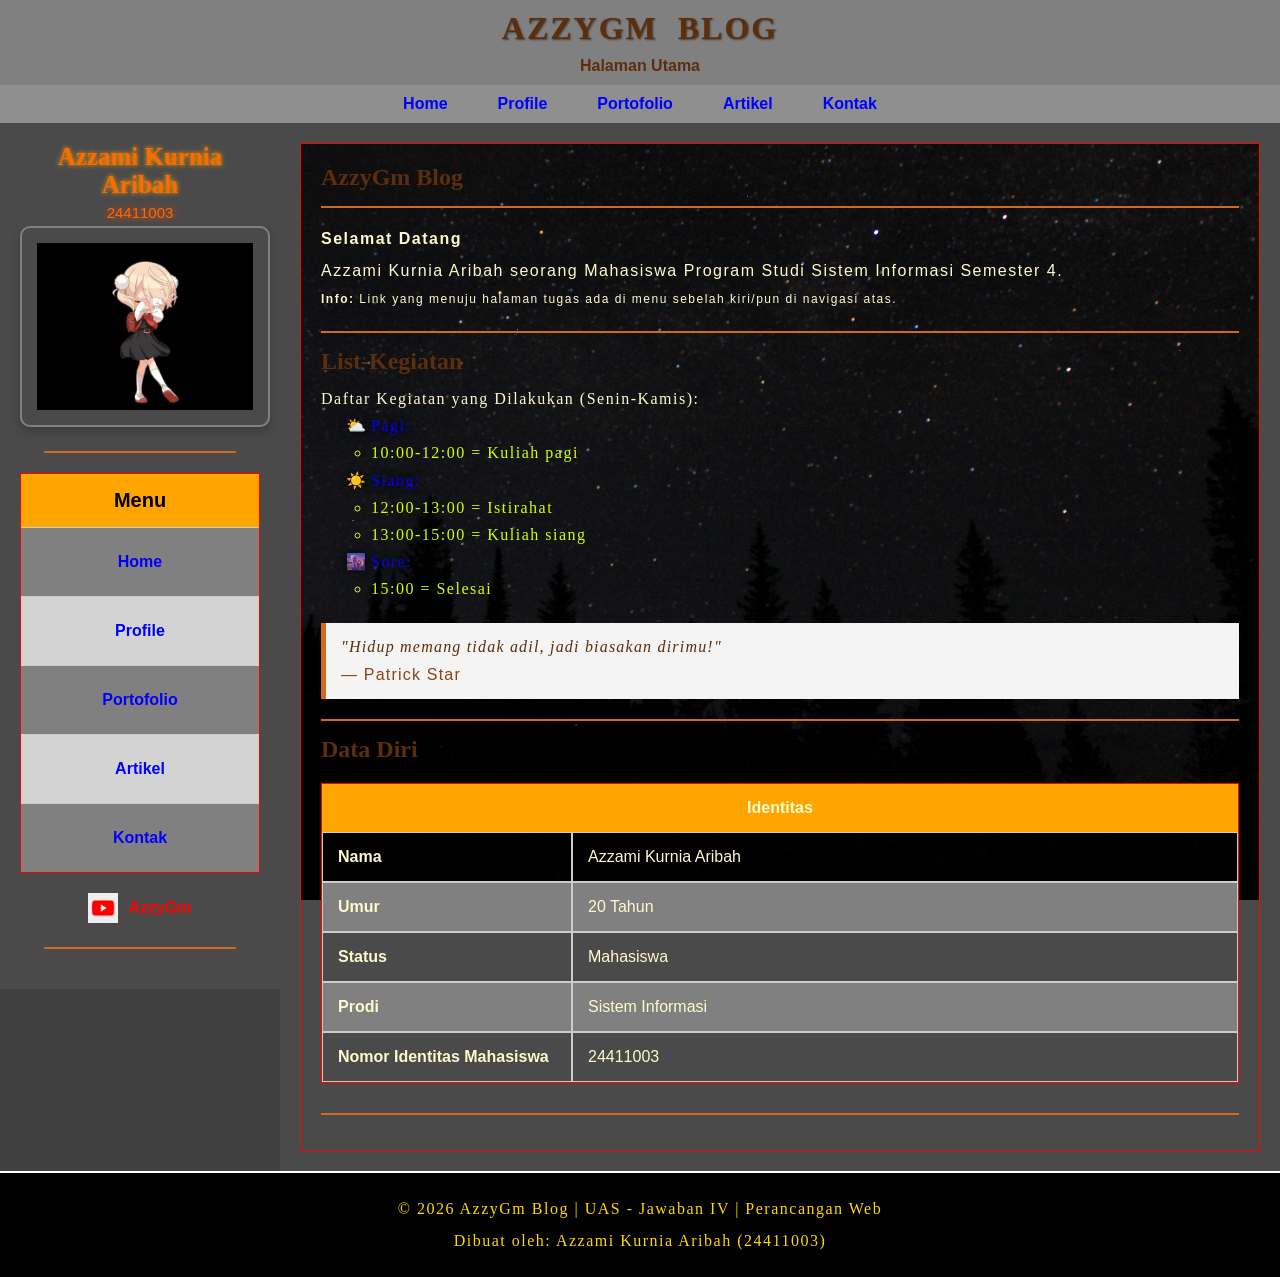
<file: index.html>
<!DOCTYPE html>
<html lang="id">
<head>
<meta charset="UTF-8">
<meta name="viewport" content="width=device-width, initial-scale=1.0">
<title>AzzyGm Blog</title>
<link rel="stylesheet" href="css/style-Datadiri.css">
<link rel="icon" href="img/Azzy.jpg" type="image/x-icon">
</head>

<body>

<!-- Awalan -->
<header class="header">
    <h1 id="wrdspc">AzzyGm Blog</h1>
    <a href="#tentang">Halaman Utama</a>
</header>

<!-- Navbar -->
<nav class="navbar">
    <ul class="nav-list">
        <li class="nav-item"><a href="#tentang">Home</a></li>
        <li class="nav-item"><a href="Profile.html" target="_blank">Profile</a></li>
        <li class="nav-item"><a href="Portofolio.html" target="_blank">Portofolio</a></li>
        <li class="nav-item"><a href="Artikel.html" target="_blank">Artikel</a></li>
        <li class="nav-item"><a href="Kontak.html" target="_blank">Kontak</a></li>
    </ul>
</nav>


<!-- Div utama/main -->
<div class="main">

    <span id="tentang"></span>

    <!-- Sidebar -->
    <aside class="sidebar">

        <div class="nama">
            Azzami Kurnia Aribah
        </div>

        <div class="nim">
            24411003
        </div>
        <div id="foto">
            <a><img src="img/Dance.gif" alt="Foto Diri"></a>
        </div>

        <hr>

        <div class="menu">

            <div class="menu-tulisan">
                Menu
            </div>

            <div class="menu-link">
                <a href="#tentang">Home</a>
            </div>

            <div class="menu-link">
                <a href="Profile.html" target="_blank">Profile</a>
            </div>

            <div class="menu-link">
                <a href="Portofolio.html" target="_blank">Portofolio</a>
            </div>

            <div class="menu-link">
                <a href="Artikel.html" target="_blank">Artikel</a>
            </div>

            <div class="menu-link">
                <a href="Kontak.html" target="_blank">Kontak</a>
            </div>

        </div>

        <div class="yt">
            <a href="https://www.youtube.com/@Azzy-24" target="_blank"><img src="img/yt.webp" alt="YouTube Icon">AzzyGm</a>
        </div>

        <hr>

    </aside>

    <!-- Isi Tugas -->
    <main class="isi">

        <div class="isi-p1">

            <h2>AzzyGm Blog</h2>

            <hr>

            <div class="deskripsi">

                <p><strong>Selamat Datang</strong></p>


                <p>
                    Azzami Kurnia Aribah seorang Mahasiswa Program Studi Sistem Informasi Semester 4.
                </p>

                <p class="info">
                    <strong>Info:</strong> Link yang menuju halaman tugas ada di menu sebelah kiri/pun di navigasi atas.
                </p>

            </div>

            <hr>

            <h2>List-Kegiatan</h2>

            <div class="list">

                <p>Daftar Kegiatan yang Dilakukan (Senin-Kamis):</p>
                <ul class="list-ul">
                    <li class="list-day">Pagi:</li>
                    <ul class="list-ul-2">
                        <li class="list-time">10:00-12:00 = Kuliah pagi</li>
                    </ul>

                    <li class="list-day-s">Siang:</li>
                    <ul class="list-ul-2">
                        <li class="list-time">12:00-13:00 = Istirahat</li>
                        <li class="list-time">13:00-15:00 = Kuliah siang</li>
                    </ul>

                    <li class="list-day-sr">Sore:</li>
                    <ul class="list-ul-2">
                        <li class="list-time">15:00 = Selesai</li>
                    </ul>
                </ul>

            </div>


            <blockquote>
                <div class="quote">
                    "Hidup memang tidak adil, jadi biasakan dirimu!"
                </div>

                <div class="wm">
                    — Patrick Star
                </div>
            </blockquote>

            <hr>

            <h2>Data Diri</h2>

            <div class="identitas">

                <div class="identitas-header">
                    Identitas
                </div>

                <div class="identitas-tabel">
                    <div class="identitas-teks">Nama</div>
                    <div class="identitas-isi">Azzami Kurnia Aribah</div>
                </div>

                <div class="identitas-tabel">
                    <div class="identitas-teks">Umur</div>
                    <div class="identitas-isi">20 Tahun</div>
                </div>

                <div class="identitas-tabel">
                    <div class="identitas-teks">Status</div>
                    <div class="identitas-isi">Mahasiswa</div>
                </div>

                <div class="identitas-tabel">
                    <div class="identitas-teks">Prodi</div>
                    <div class="identitas-isi">Sistem Informasi</div>
                </div>

                <div class="identitas-tabel">
                    <div class="identitas-teks">Nomor Identitas Mahasiswa</div>
                    <div class="identitas-isi">24411003</div>
                </div>

            </div>

            <hr>

            <!-- <h2 id="tugas">Pengalaman Menarik di Kampus</h2>

            <div class="deskripsi1">
                <p id="teks">Masa kuliah adalah masa yang penuh dengan pengalaman dan pembelajaran yang berharga. Pagi hari biasanya dimulai dengan kegiatan akademik seperti kuliah, yang memberikan pengetahuan dan pemahaman yang lebih dalam tentang bidang studi. Kadang kala juga, ada kegiatan seperti bootcamp atau seminar yang memberikan pengalaman lebih pada pengembangan diri. 
                    Lalu sore harinya bersama teman, kita bertukar ide pikiran, berdiskusi tentang tugas dan melakukan perencanaan untuk menyelesaikan tugas.</p>

                <br>

                <p>Kampus bukan sekedar tempat belajar, tetapi juga tempat untuk berkembang dan mengeksplorasi potensi diri, tempat untuk menemukan passion dan tujuan hidup, belajar gagal tanpa menyerah, dan membangun koneksivitas sosial dan mengukir kenangan yang mungkin akan menjadi kenangan tak terlupakan.</p>
            </div>

            <hr>

            <h2>Rencana dan Harapan di Masa Depan</h2>

            <div class="deskripsi1">
                <p id="teks02">Harapan saya di masa depan adalah ingin pergi ke luar negeri untuk melanjutkan pendidikan atau bekerja, untuk mewujudkan itu saya harus terus berusaha keras dan mempersiapkan diri dengan baik. Dengan kondisi di negeri yang sekarang ini, saya harap dimasa depan tidak ada masalah untuk mewujudkan harapan saya tersebut. Hal tersebut saya rencanakan setelah kuliah selesai, karena Saya tidak ingin fokus saya terbagi.</p>
                
                <br>

                <p>Hal yang dapat saya lakukan sekarang untuk mewujudkan harapan adalah mencari informasi tentang peluang pendidikan dan karier di luar negeri. Tidak banyak yang bisa saya lakukan sekarang, apalagi mengingat kondisi saya dan negeri saat ini. Saya harap dimasa depan semua hal akan berjalan baik. Sekian isi dari curhatan saya mengenai diri saya dan negeri ini. </p>
                
                <br>

                <p><strong>HIDUP JO-!!</strong></p> -->
            </div>

        </div>

    </main>

</div>


<footer class="footer">
    <p>
        © 2026 AzzyGm Blog | UAS - Jawaban IV | Perancangan Web
        <br>
        Dibuat oleh: Azzami Kurnia Aribah (24411003)
    </p>
</footer>

</body>
</html>
</file>
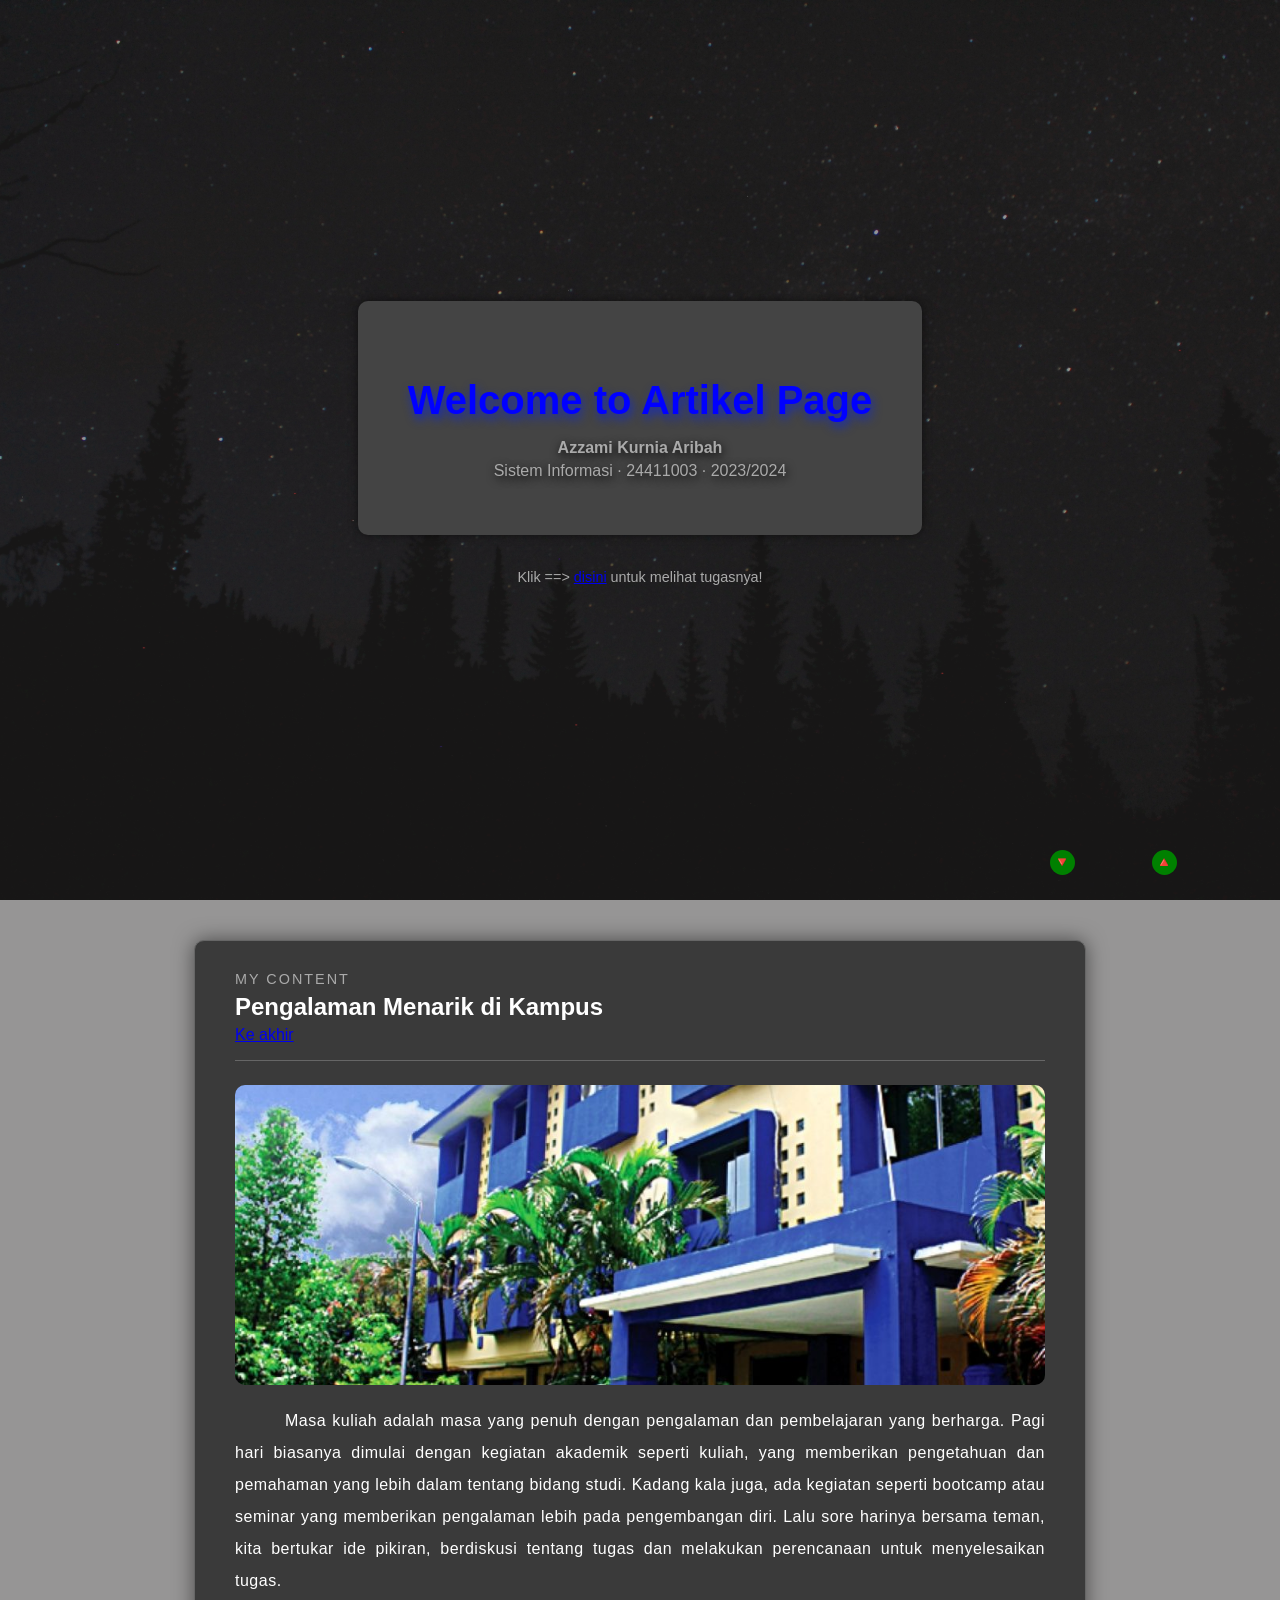
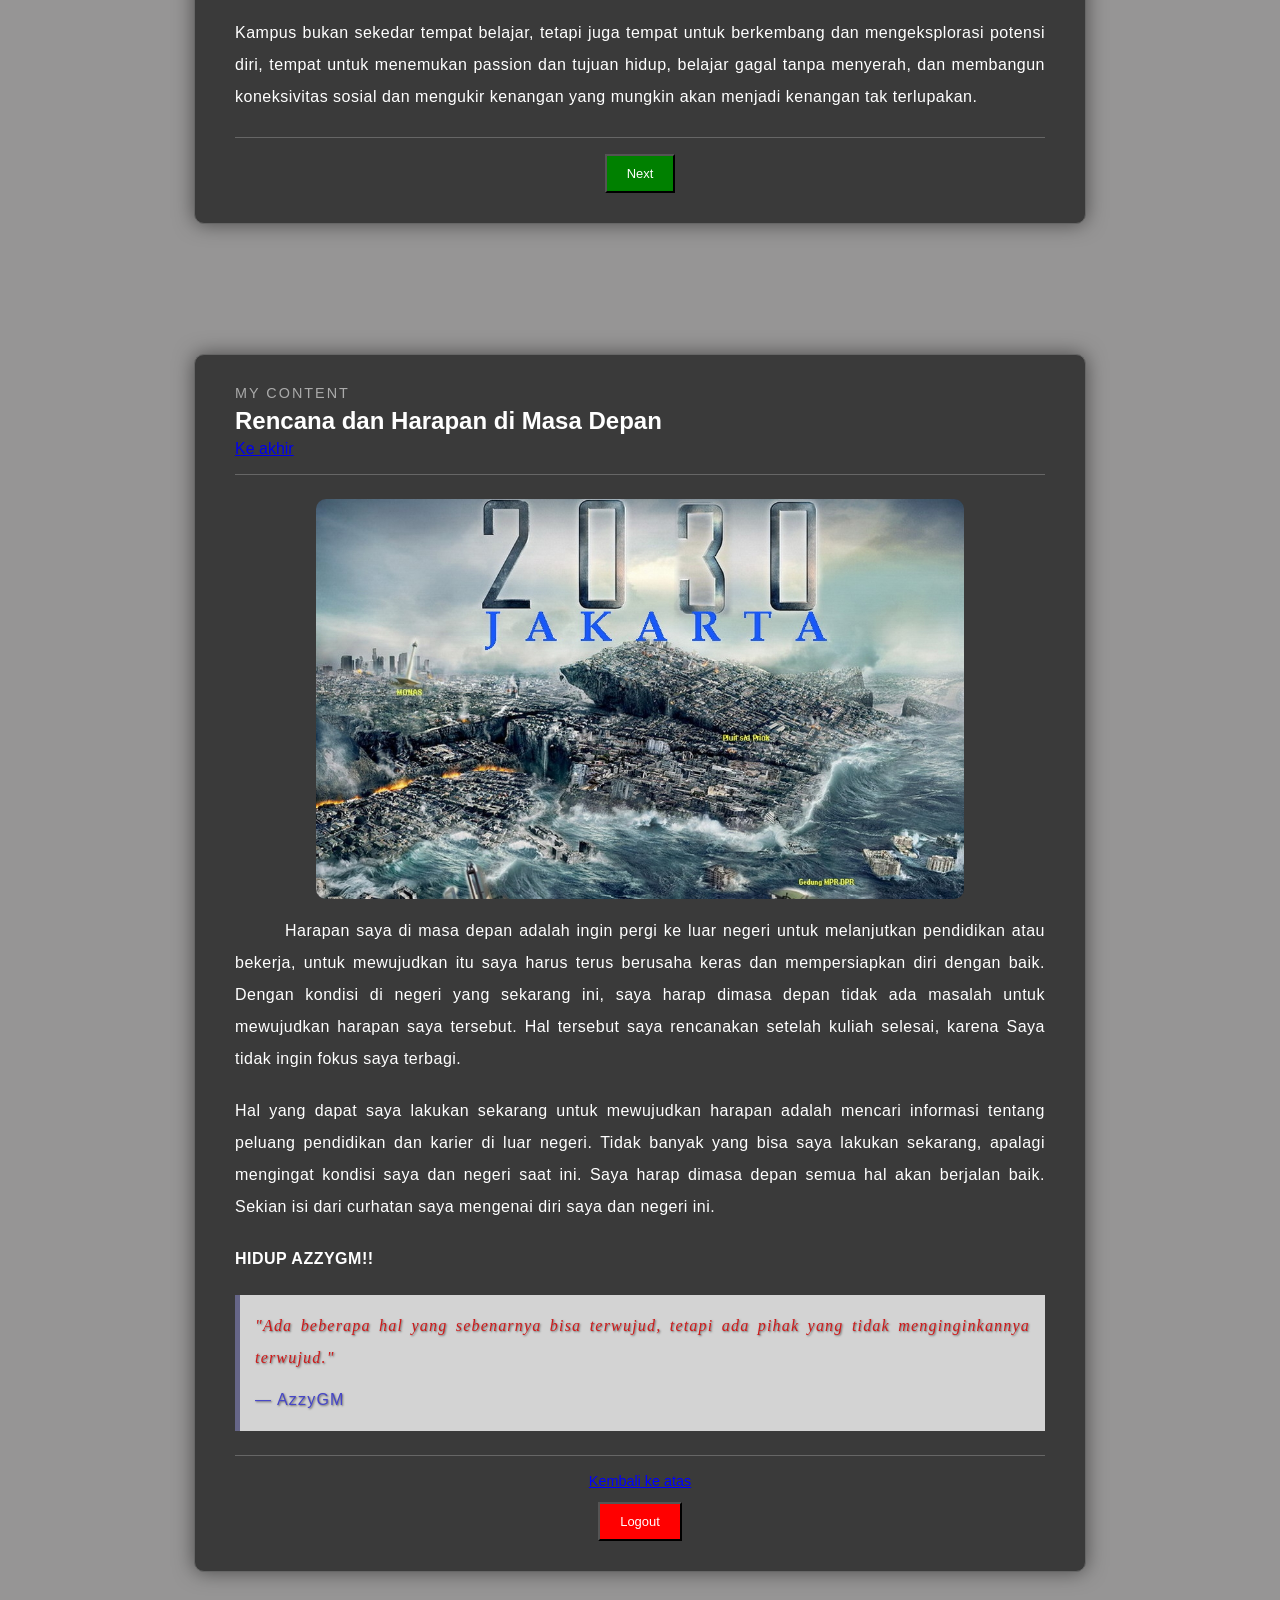
<file: Artikel.html>
<!DOCTYPE html>
<html lang="en">
<head>
    <meta charset="UTF-8">
    <meta name="viewport" content="width=device-width, initial-scale=1.0">
    <title>Artikel - AzzyGm</title>
    <link rel="stylesheet" href="css/style-isi.css">
    <link rel="icon" href="img/Art.jpg" type="image/x-icon">
</head> 
</head>
<body>

    <!-- Landing -->
    <div id="landing">
        <div class="landing-card">
            <h1>Welcome to Artikel Page</h1>
            <p><strong>Azzami Kurnia Aribah</strong></p>
            <p class="landing-idnty">Sistem Informasi ∙ 24411003 ∙ 2023/2024</p>
        </div>
        <div class="landing-link">
            <p>Klik ==> <a href="#awal">disini</a> untuk melihat tugasnya!</p>
        </div>
    </div>

    <!-- Isi Content -->
    <article id="awal" class="content-article">
        
        <a href="#landing" style="text-decoration: none; color: black;">
            <button class="btn-scroll-up"><span>🔺</span></button>
        </a>
        
        <a href="#last2" style="text-decoration: none; color: black;">
            <button class="btn-scroll-down"><span>🔻</span></button>
        </a>

        <header class="article-header">
            <p class="article-label">My Content</p>
            <h2 class="article-title">Pengalaman Menarik di Kampus</h2>
            <a href="#last"><span>Ke akhir</span></a>
        </header>

        <img src="img/img-istk.jpg" alt="Image Kampus" class="article-image">

        <div class="article-body">
            <p>Masa kuliah adalah masa yang penuh dengan pengalaman dan pembelajaran yang berharga. Pagi hari biasanya dimulai dengan kegiatan akademik seperti kuliah, yang memberikan pengetahuan dan pemahaman yang lebih dalam tentang bidang studi. Kadang kala juga, ada kegiatan seperti bootcamp atau seminar yang memberikan pengalaman lebih pada pengembangan diri. Lalu sore harinya bersama teman, kita bertukar ide pikiran, berdiskusi tentang tugas dan melakukan perencanaan untuk menyelesaikan tugas.</p>

            <span id="last"></span>

            <p>Kampus bukan sekedar tempat belajar, tetapi juga tempat untuk berkembang dan mengeksplorasi potensi diri, tempat untuk menemukan passion dan tujuan hidup, belajar gagal tanpa menyerah, dan membangun koneksivitas sosial dan mengukir kenangan yang mungkin akan menjadi kenangan tak terlupakan.</p>

        </div>

        <div class="article-footer">
            <a href="#kedua"><button class="btn-next">Next</button></a>
        </div>
    </article>

    <article id="kedua" class="content-article">
        <header class="article-header">
            <p class="article-label">My Content</p>
            <h2 class="article-title">Rencana dan Harapan di Masa Depan</h2>
            <a href="#last2"><span>Ke akhir</span></a>
        </header>

        <img src="img/Jkt.jpg" alt="Mirai e" class="article-image-jkt">

        <div class="article-body">
           <p id="teks02">Harapan saya di masa depan adalah ingin pergi ke luar negeri untuk melanjutkan pendidikan atau bekerja, untuk mewujudkan itu saya harus terus berusaha keras dan mempersiapkan diri dengan baik. Dengan kondisi di negeri yang sekarang ini, saya harap dimasa depan tidak ada masalah untuk mewujudkan harapan saya tersebut. Hal tersebut saya rencanakan setelah kuliah selesai, karena Saya tidak ingin fokus saya terbagi.</p>

            <p>Hal yang dapat saya lakukan sekarang untuk mewujudkan harapan adalah mencari informasi tentang peluang pendidikan dan karier di luar negeri. Tidak banyak yang bisa saya lakukan sekarang, apalagi mengingat kondisi saya dan negeri saat ini. Saya harap dimasa depan semua hal akan berjalan baik. Sekian isi dari curhatan saya mengenai diri saya dan negeri ini. </p>

            <p><strong>HIDUP AZZYGM!!</strong></p>
            
            <span id="last2"></span>

            <blockquote>
                <div class="quote">
                    "Ada beberapa hal yang sebenarnya bisa terwujud, tetapi ada pihak yang tidak menginginkannya terwujud."
                </div>

                <div class="wm">
                    — AzzyGM
                </div>
            </blockquote>
        </div>

        <div class="article-footer-bottom">
            <a href="#landing" class="back-link">Kembali ke atas</a>
            <div class="logout-wrapper">
                <a href="index.html"><button class="btn-logout">Logout</button></a>
            </div>
        </div>
    </article>
    
</body>
</html>
</file>
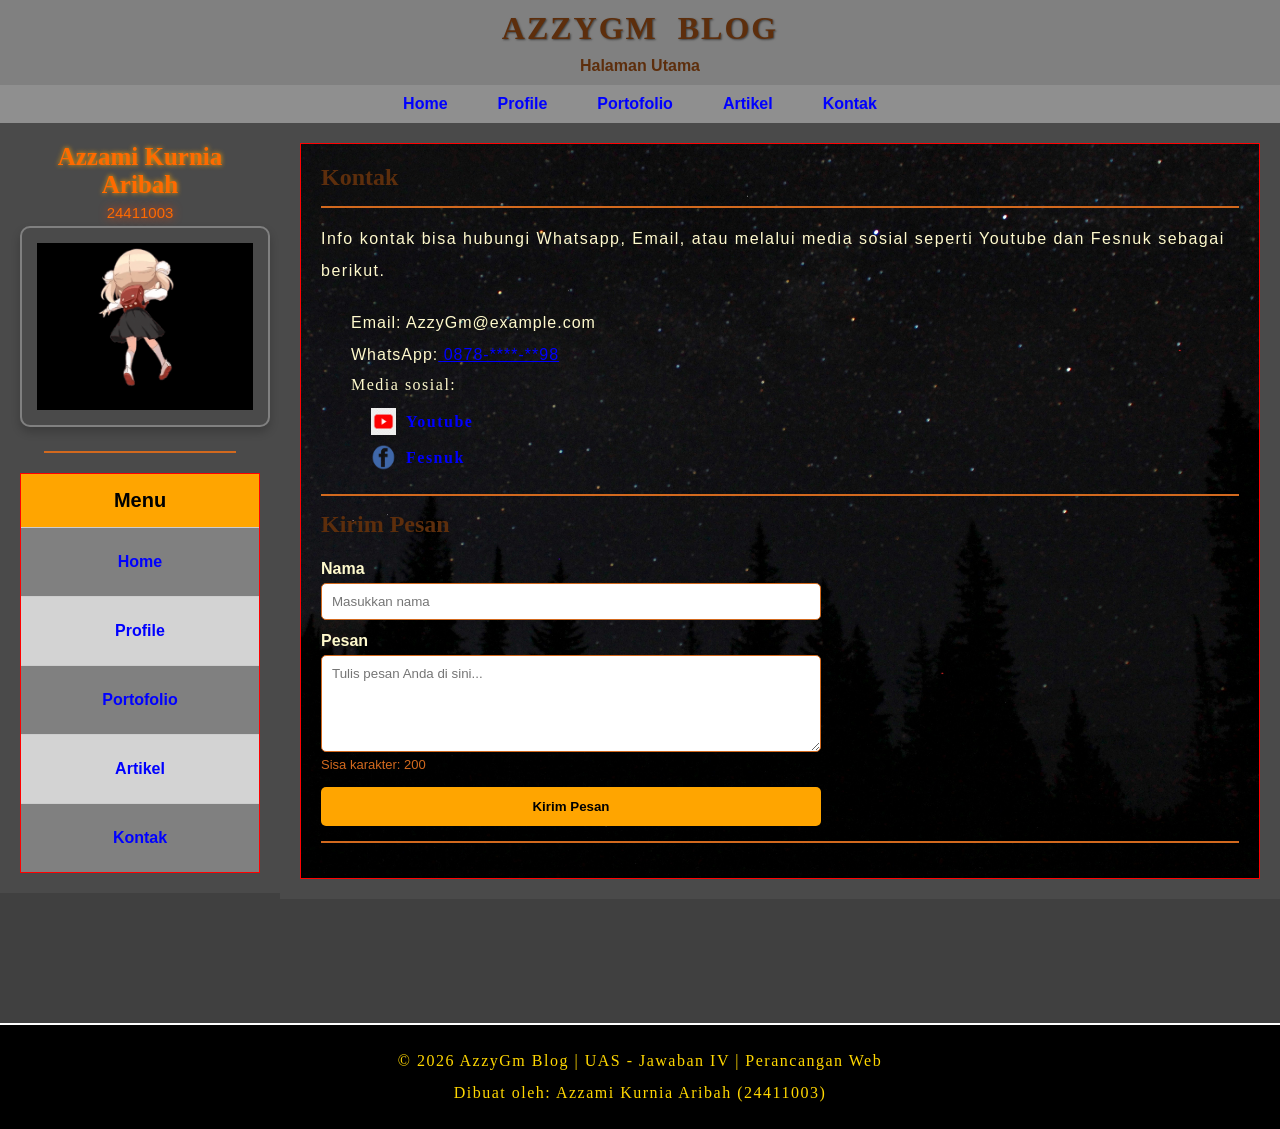
<file: Kontak.html>
<!DOCTYPE html>
<html lang="id">
<head>
<meta charset="UTF-8">
<meta name="viewport" content="width=device-width, initial-scale=1.0">
<title>Kontak -  AzzyGm</title>
<link rel="stylesheet" href="css/style-Datadiri.css">
<link rel="icon" href="img/knt.jpg" type="image/x-icon">
</head>

<body>

<header class="header">
    <h1 id="wrdspc">AzzyGm Blog</h1>
    <a href="index.html" target="">Halaman Utama</a>
</header>

<nav class="navbar">
    <ul class="nav-list">
        <li class="nav-item"><a href="index.html" target="">Home</a></li>
        <li class="nav-item"><a href="Profile.html" target="">Profile</a></li>
        <li class="nav-item"><a href="Portofolio.html" target="">Portofolio</a></li>
        <li class="nav-item"><a href="Artikel.html" target="">Artikel</a></li>
        <li class="nav-item"><a href="#tentang">Kontak</a></li>
    </ul>
</nav>

<div class="main">

    <span id="tentang"></span>

    <aside class="sidebar">

        <div class="nama">
            Azzami Kurnia Aribah
        </div>

        <div class="nim">
            24411003
        </div>
        <div id="foto">
            <a><img src="img/Dance.gif" alt="Foto Diri"></a>
        </div>

        <hr>

        <div class="menu">

            <div class="menu-tulisan">
                Menu
            </div>

            <div class="menu-link">
                <a href="index.html" target="_blank">Home</a>
            </div>

            <div class="menu-link">
                <a href="Profile.html" target="">Profile</a>
            </div>

            <div class="menu-link">
                <a href="Portofolio.html" target="">Portofolio</a>
            </div>

            <div class="menu-link">
                <a href="Artikel.html" target="">Artikel</a>
            </div>

            <div class="menu-link">
                <a href="#tentang">Kontak</a>
            </div>

        </div>

    </aside>

    <main class="isi">

        <div class="isi-p1">

            <h2>Kontak</h2>

            <hr>

            <div class="deskripsi">
                <p>Info kontak bisa hubungi Whatsapp, Email, atau melalui media sosial seperti Youtube dan Fesnuk sebagai berikut.</p>
            </div>

            <div class="kontak-info">
                <p>Email: AzzyGm@example.com</p>
                <p>WhatsApp:<a href="https://wa.me/qr/MOM65HFH6FK7F1" target="_blank"> 0878-****-**98</a></p>
                    <ul class="ul-medsos">
                        <li class="li-medsos">Media sosial:</li>
                        <ul class="ul-item-medsos">
                            <li class="li-item-medsos"><a href="https://www.youtube.com/@Azzy-24" target="_blank"><img src="img/yt.png" alt="youtube">Youtube</li></a>
                            <li class="li-item-medsos"><a href="" target="_blank"><img src="img/fb.png" alt="facebook">Fesnuk</li></a>
                        </ul>
                    </ul>
            </div>

            <hr>

            <h2>Kirim Pesan</h2>

            <form id="formKontak" class="kontak-form">

                <label for="nama">Nama</label>
                <input type="text" id="nama" name="nama" placeholder="Masukkan nama">

                <!-- <label for="email">Email</label>
                <input type="email" id="email" name="email" placeholder="Masukkan email"> -->

                <label for="pesan">Pesan</label>
                <textarea id="pesan" name="pesan" rows="5" maxlength="200" placeholder="Tulis pesan Anda di sini..."></textarea>
                <p id="sisaKarakter" class="sisa-karakter">Sisa karakter: 200</p>

                <button type="submit" id="btnKirim">Kirim Pesan</button>

            </form>

            <hr>

        </div>

    </main>

</div>

<footer class="footer">
    <p>
        © 2026 AzzyGm Blog | UAS - Jawaban IV | Perancangan Web
        <br>
        Dibuat oleh: Azzami Kurnia Aribah (24411003)
    </p>
</footer>

<script src="js/main.js"></script>

</body>
</html>
</file>
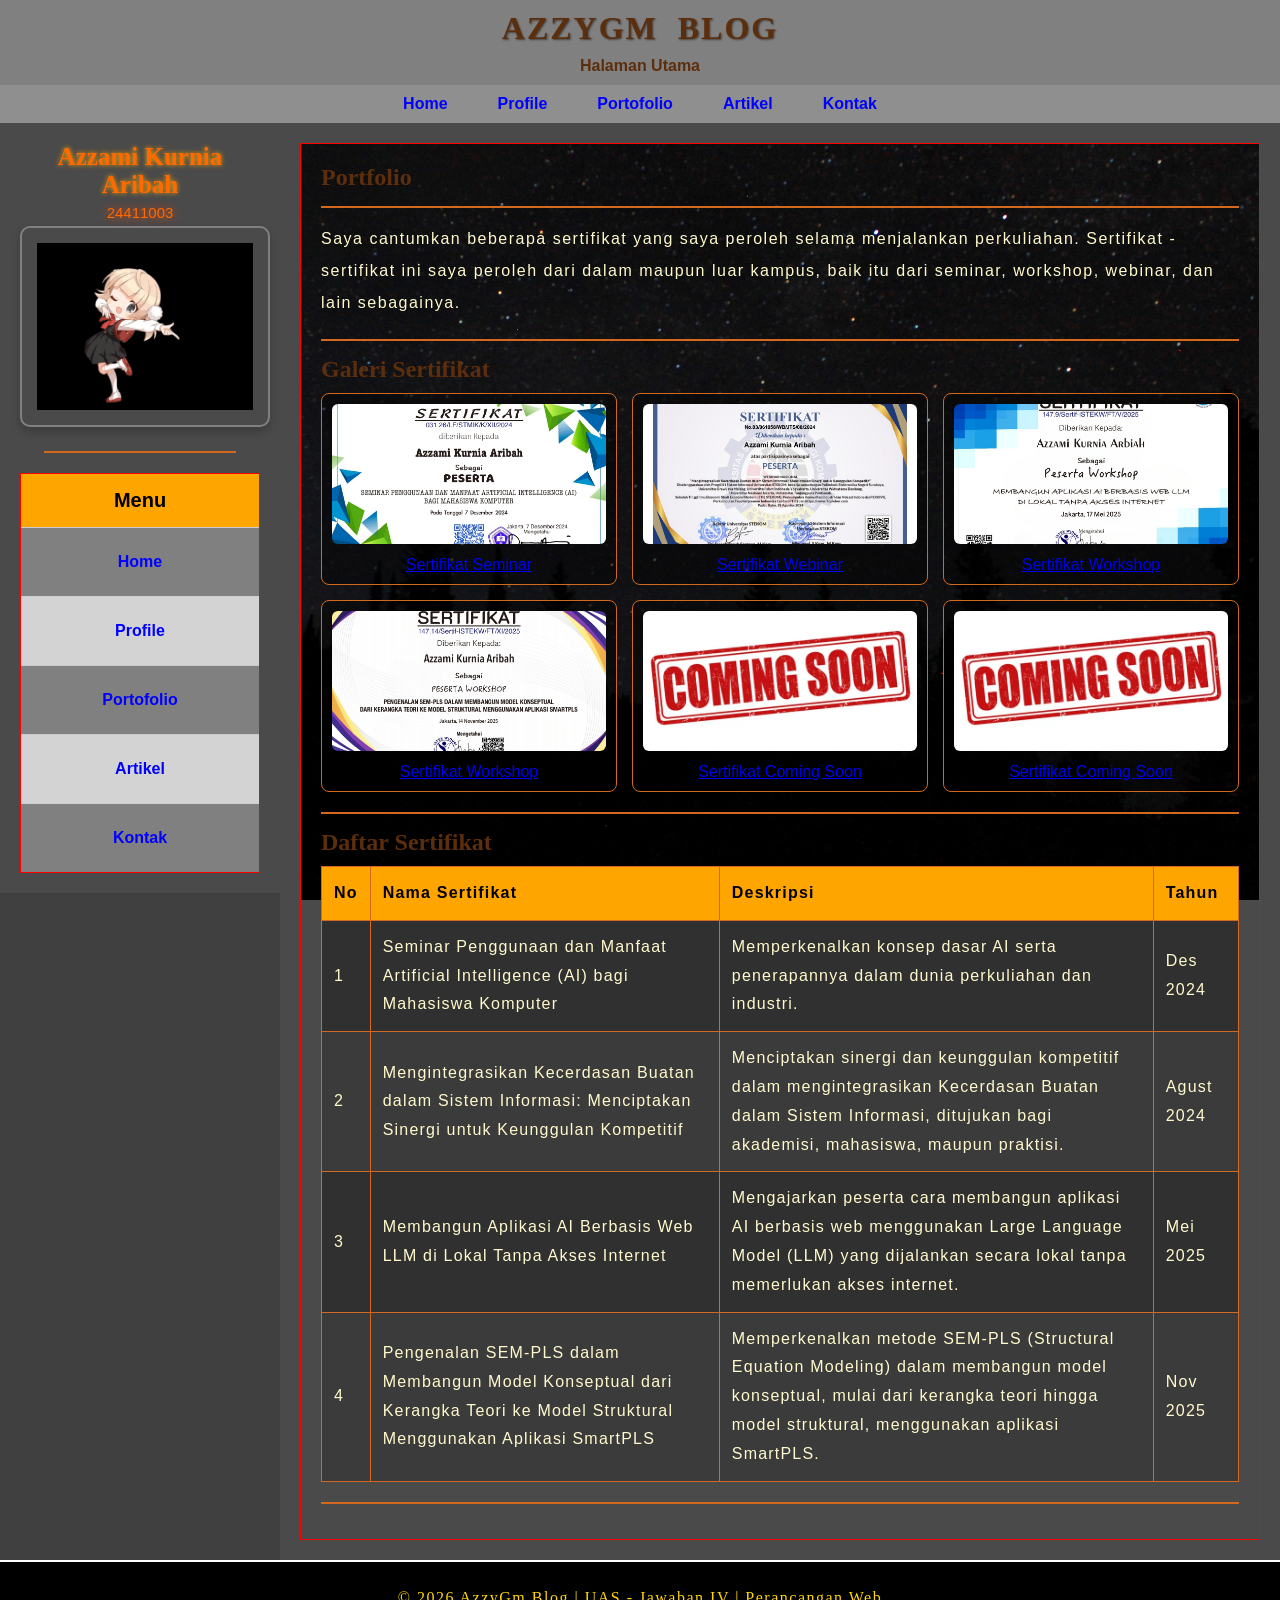
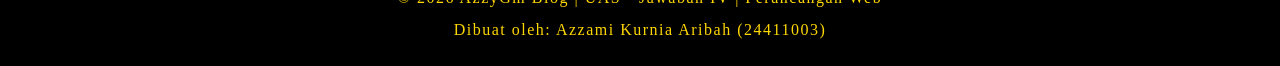
<file: Portofolio.html>
<!DOCTYPE html>
<html lang="id">
<head>
<meta charset="UTF-8">
<meta name="viewport" content="width=device-width, initial-scale=1.0">
<title>Portfolio - AzzyGm</title>
<link rel="stylesheet" href="css/style-Datadiri.css">
<link rel="icon" href="img/porto.jpg" type="image/x-icon">
</head>

<body>

<header class="header">
    <h1 id="wrdspc">AzzyGm Blog</h1>
    <a href="index.html">Halaman Utama</a>
</header>

<nav class="navbar">
    <ul class="nav-list">
        <li class="nav-item"><a href="index.html#tentang" target="">Home</a></li>
        <li class="nav-item"><a href="Profile.html" target="">Profile</a></li>
        <li class="nav-item"><a href="#tentang">Portofolio</a></li>
        <li class="nav-item"><a href="Artikel.html" target="_blank">Artikel</a></li>
        <li class="nav-item"><a href="Kontak.html" target="_blank">Kontak</a></li>
    </ul>
</nav>

<div class="main">

    <span id="tentang"></span>

    <aside class="sidebar">

        <div class="nama">
            Azzami Kurnia Aribah
        </div>

        <div class="nim">
            24411003
        </div>
        <div id="foto">
            <a><img src="img/Dance.gif" alt="Foto Diri"></a>
        </div>

        <hr>

        <div class="menu">

            <div class="menu-tulisan">
                Menu
            </div>

            <div class="menu-link">
                <a href="index.html" target="">Home</a>
            </div>

            <div class="menu-link">
                <a href="Profile.html" target="">Profile</a>
            </div>

            <div class="menu-link">
                <a href="#tentang">Portofolio</a>
            </div>

            <div class="menu-link">
                <a href="Artikel.html" target="_blank">Artikel</a>
            </div>

            <div class="menu-link">
                <a href="Kontak.html" target="_blank">Kontak</a>
            </div>

        </div>

    </aside>

    <main class="isi">

        <div class="isi-p1">

            <h2>Portfolio</h2>

            <hr>

            <div class="deskripsi">
                <p>
                    Saya cantumkan beberapa sertifikat yang saya peroleh selama menjalankan perkuliahan.
                    Sertifikat - sertifikat ini saya peroleh dari dalam maupun luar kampus, baik itu dari seminar, workshop, webinar, dan lain sebagainya.
                </p>
            </div>

            <hr>

            <h2>Galeri Sertifikat</h2>

            <div class="galeri">
                <div class="galeri-item">
                    <a href="https://drive.google.com/file/d/1yQ1ZsEu6e_N3S-ijVg1tja9NYsxa0l9G/view?usp=drive_link" target="_blank">
                        <img src="img/S3.jpg" alt="Sertifikat Seminar">
                        <p>Sertifikat Seminar</p>
                    </a>
                </div>
                <div class="galeri-item">
                    <a href="https://drive.google.com/file/d/1ciMDIyG-RP0KqejHNW_JmuCYsgTfYczV/view?usp=drive_link" target="_blank">
                        <img src="img/S2.jpg" alt="Sertifikat Webinar">
                        <p>Sertifikat Webinar</p>
                    </a>
                </div>
                <div class="galeri-item">
                    <a href="https://drive.google.com/file/d/1p9H2aGQeYkO-CzPUaeXdyLp1-Mpotji7/view?usp=drive_link" target="_blank">
                        <img src="img/S4.jpg" alt="Sertifikat Workshop">
                        <p>Sertifikat Workshop</p>
                    </a>
                </div>
                <div class="galeri-item">
                    <a href="https://drive.google.com/file/d/1XQeDvvGoTFMN7t7fkOQNJxV0O2uDzwFm/view?usp=drive_link" target="_blank">
                        <img src="img/S1.jpg" alt="Sertifikat Workshop">
                        <p>Sertifikat Workshop</p>
                    </a>
                </div>
                <div class="galeri-item">
                    <a href="#tentang" target="">
                        <img src="img/comings.jpg" alt="Sertifikat Coming Soon">
                        <p>Sertifikat Coming Soon</p>
                    </a>
                </div>
                <div class="galeri-item">
                    <a href="#tentang" target="">
                        <img src="img/comings.jpg" alt="Sertifikat Coming Soon">
                        <p>Sertifikat Coming Soon</p>
                    </a>
                </div>
            </div>

            <hr>

            <h2>Daftar Sertifikat</h2>

            <table class="portofolio-table">
                <thead>
                    <tr>
                        <th>No</th>
                        <th>Nama Sertifikat</th>
                        <th>Deskripsi</th>
                        <th>Tahun</th>
                    </tr>
                </thead>
                <tbody>
                    <tr>
                        <td>1</td>
                        <td>Seminar Penggunaan dan Manfaat Artificial Intelligence (AI) bagi Mahasiswa Komputer</td>
                        <td>Memperkenalkan konsep dasar AI serta penerapannya dalam dunia perkuliahan dan industri.</td>
                        <td>Des 2024</td>
                    </tr>
                    <tr>
                        <td>2</td>
                        <td>Mengintegrasikan Kecerdasan Buatan dalam Sistem Informasi: Menciptakan Sinergi untuk Keunggulan Kompetitif</td>
                        <td>Menciptakan sinergi dan keunggulan kompetitif dalam mengintegrasikan Kecerdasan Buatan dalam Sistem Informasi, ditujukan bagi akademisi, mahasiswa, maupun praktisi.</td>
                        <td>Agust 2024</td>
                    </tr>
                    <tr>
                        <td>3</td>
                        <td>Membangun Aplikasi AI Berbasis Web LLM di Lokal Tanpa Akses Internet</td>
                        <td>Mengajarkan peserta cara membangun aplikasi AI berbasis web menggunakan Large Language Model (LLM) yang dijalankan secara lokal tanpa memerlukan akses internet.</td>
                        <td>Mei 2025</td>
                    </tr>
                    <tr>
                        <td>4</td>
                        <td>Pengenalan SEM-PLS dalam Membangun Model Konseptual dari Kerangka Teori ke Model Struktural Menggunakan Aplikasi SmartPLS</td>
                        <td>Memperkenalkan metode SEM-PLS (Structural Equation Modeling) dalam membangun model konseptual, mulai dari kerangka teori hingga model struktural, menggunakan aplikasi SmartPLS.</td>
                        <td>Nov 2025</td>
                    </tr>
                </tbody>
            </table>

            <hr>

        </div>

    </main>

</div>

<footer class="footer">
    <p>
        © 2026 AzzyGm Blog | UAS - Jawaban IV | Perancangan Web
        <br>
        Dibuat oleh: Azzami Kurnia Aribah (24411003)
    </p>
</footer>

</body>
</html>
</file>
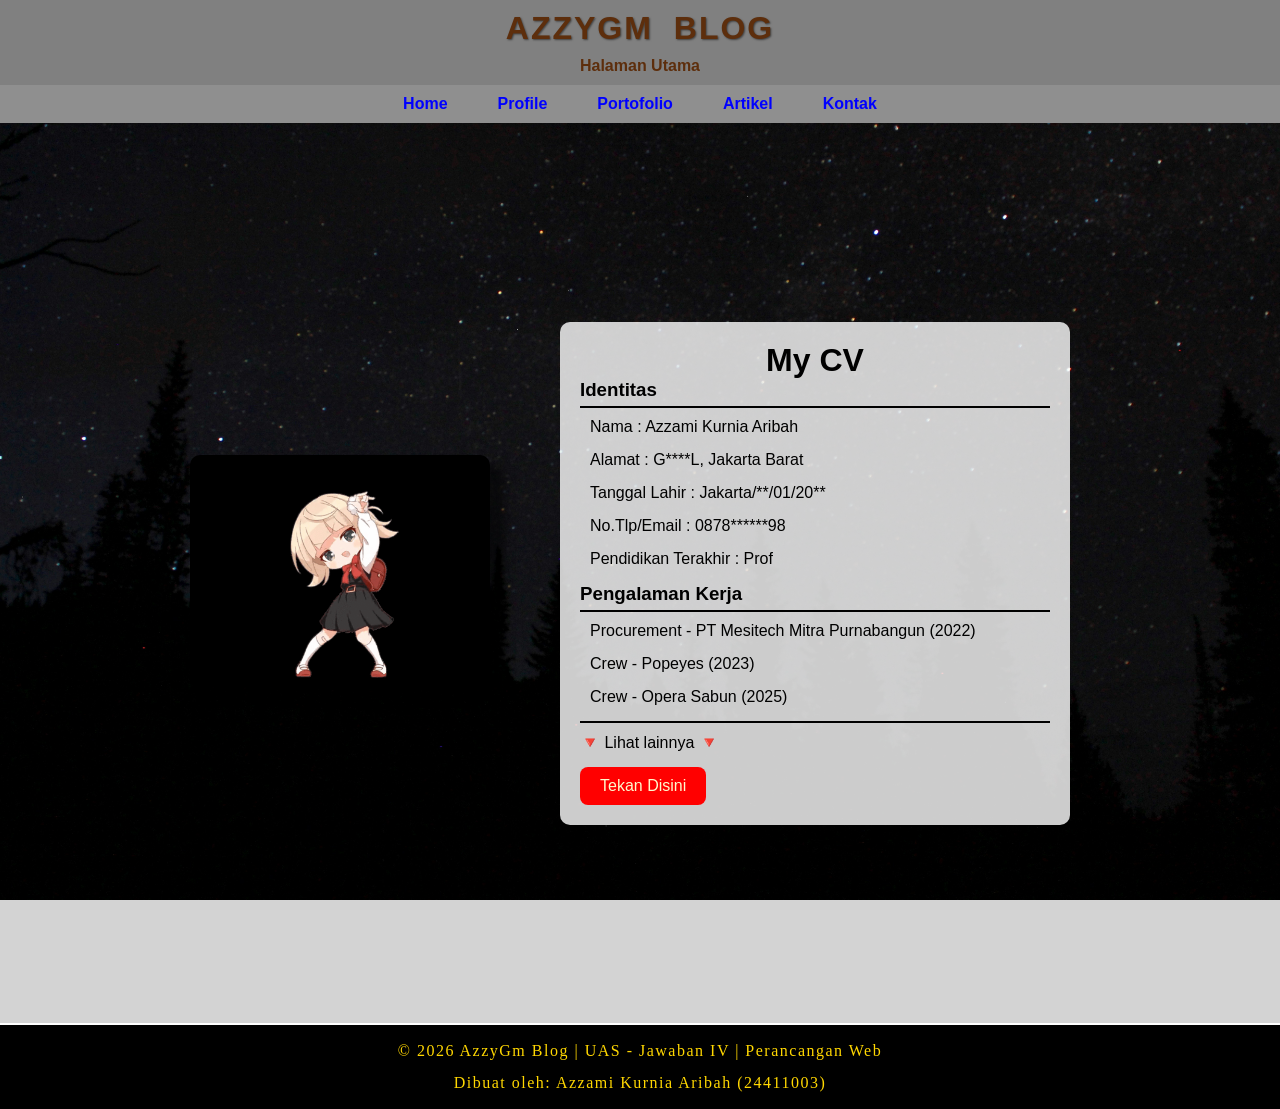
<file: Profile.html>
<!DOCTYPE html>
<html lang="id">
<head>
<meta charset="UTF-8">
<meta name="viewport" content="width=device-width, initial-scale=1.0">
<title>Profile - AzzyGm</title>
<link rel="stylesheet" href="css/tes.css">
<link rel="icon" href="img/porto.jpg" type="image/x-icon">
</head>

<body>

<!-- Awalan -->
<header class="header">
    <h1 id="wrdspc">AzzyGm Blog</h1>
    <a href="index.html" target="">Halaman Utama</a>
</header>

<!-- Navbar -->
<nav class="navbar">
    <ul class="nav-list">
        <li class="nav-item"><a href="index.html" target="">Home</a></li>
        <li class="nav-item"><a href="#tes" target="">Profile</a></li>
        <li class="nav-item"><a href="Portofolio.html" target="_blank">Portofolio</a></li>
        <li class="nav-item"><a href="Artikel.html" target="_blank">Artikel</a></li>
        <li class="nav-item"><a href="Kontak.html" target="_blank">Kontak</a></li>
    </ul>
</nav>

<div class="utama">
    <div class="sec" id="profile">
        <div class="sec-img">
            <img src="img/Dance.gif" alt="AzzyGm">
        </div>

        <div class="test" id="tes">
            <!-- cv1 -->
            <div class="cv-content" id="cv1">
                
                <h1>My CV</h1>
                <h3>Identitas</h3>

                <ul>
                    <li>Nama                : Azzami Kurnia Aribah</li>
                    <li>Alamat              : G****L, Jakarta Barat</li>
                    <li>Tanggal Lahir       : Jakarta/**/01/20**</li>
                    <li>No.Tlp/Email        : 0878******98</li>
                    <li>Pendidikan Terakhir : Prof</li>
                </ul>
                
                <h3>Pengalaman Kerja</h3>
                
                <ul>
                    <li>Procurement - PT Mesitech Mitra Purnabangun (2022)</li>
                    <li>Crew - Popeyes (2023)</li>
                    <li>Crew - Opera Sabun (2025)</li>
                </ul>
                
                <p class="data1">🔻 Lihat lainnya 🔻</p>

                <div class="cv-buttons">
                    <button onclick="goCv(2)">Tekan Disini</button>
                </div>
            </div>

            <div class="cv-content" id="cv2">
                
                <h1>My CV</h1>
                <h3>Pendidikan</h3>

                <ul>
                    <li>SD Jakarta Selatan</li>
                    <li>SMP Jakarta Selatan</li>
                    <li>SMK Jakarta Selatan</li>
                    <li>Kampus Jakarta Barat</li>
                </ul>

                <h3>Keahlian Bahasa</h3>
                
                <ul>
                    <li>English</li>
                    <li>Indonesia</li>
                    <li>日本語</li>
                </ul>

                <div class="cv-buttons">
                    <button onclick="goCv(1)">◀ Kembali</button>
                    <button onclick="goCv(3)">Lanjut ▶</button>
                </div>
            </div>
    
            <div class="cv-content" id="cv3">
                
                <h1>My CV</h1>
                <h3>Tentang</h3>

                <p class="data">AzzyGm adalah seorang yang berpengalaman dalam berbagai bidang, dan juga dapat bekerja secara mandiri maupun dalam tim. AzzyGm juga seorang yang kreatif, selalu mencari cara untuk meningkatkan efisiensi dan produktivitas dalam setiap tugas yang dilakukan.</p>
                <h3>hobi</h3>
                
                <ul>
                    <li>Racing</li>
                    <li>Racing</li>
                    <li>Racing</li>
                </ul>

                <div class="cv-buttons">
                    <button onclick="goCv(2)">◀ Kembali</button>
                </div>
            </div>
        </div>
    </div>
</div>

<footer class="footer">
    <p>
        © 2026 AzzyGm Blog | UAS - Jawaban IV | Perancangan Web
        <br>
        Dibuat oleh: Azzami Kurnia Aribah (24411003)
    </p>
</footer>

<script src="js/tes.js"></script>
</body>
</html>
</file>
<file: css/style-Datadiri.css>
/* Header di line 21 */
/* sidebar di line 64 */
/* isi/content di line 132 */
/* footer di line 247 */
/* Navbar ada di line 333 */

*{
    margin:0;
    padding:0;
    box-sizing:border-box;
    scroll-behavior:smooth;
}

body{
    background-color:black;
    font-family:Arial, sans-serif;
}

/* HEADER */
.header{
    background-color: grey;
    text-align:center;
    padding: 10px;
    /* position: sticky;
    top: 0;
    z-index: 1; */
}

.header h1 {
    color:#5D2E0C;
    font-family:Georgia, serif;
    margin-bottom:10px;
}

.header a{
    text-decoration:none;
    color:#5D2E0C;
    font-weight:bold;
}

/* wrd-spc dan text-transform */
.header #wrdspc {
    word-spacing: 10px;
    letter-spacing: 2px;
    text-shadow: 1px 1px 2px rgba(0, 0, 0, 0.5);
    text-transform: uppercase;
}

/* Div Penyusun */
.main{
    display:flex;
    align-items:flex-start;
    background-color: rgba(211, 211, 211, 0.3);
    /* background-image: url('../img/back.jpg');
    background-size: cover;
    background-position: center;
    background-attachment: fixed;
    background-repeat: no-repeat; */
    min-height: 100vh;
}

/* Sidebar */
.sidebar{
    width:280px;
    padding:20px;
    text-align:center;
    background-color: rgb(97, 97, 97, 0.3);
}

.nama{
    color:#ff6a00;
    font-family:Georgia, serif;
    font-size:25px;
    font-weight:bold;
    text-shadow: 0 0 5px orange;
}

.nim{
    color:#ff6a00;
    font-size:15px;
    margin-top:5px;
    margin-bottom:5px;
    text-shadow: 0 0 10px orangered;
}

.sidebar hr{
    margin:20px auto;
    width:80%;
    border:1px solid #D2691E;
}

/* MENU */
.menu{
    border:1px solid red;
}

.menu-tulisan {
    background:orange;
    padding:15px;
    font-weight:bold;
    color:#000;  
    font-size:20px;
}

.menu-link {
    padding:15px;
    border-top:1px solid #ccc;
}

.menu-link:nth-child(even) {
    background-color:grey;
}

.menu-link:nth-child(odd) {
    background-color:lightgray;
}

.menu-link a {
    text-decoration:none;
    color: blue;
    padding:10px;
    display:inline-block;
    font-weight:bold;
}

.menu-link a:hover {
  color: #FFD700;
}

/* Isi Tugas */
.isi{
    flex:1;
    padding:20px;
    background-color: rgba(97, 97, 97, 0.3);
    color: lemonchiffon;
}

/* Tugas Background img */
.isi-p1{
    border:1px solid rgb(255, 2, 2);
    background-image: url('../img/back.jpg');
    background-size: cover;
    background-position: center;
    background-attachment: fixed;
    background-repeat: no-repeat;
    /* background-color: rgba(150, 85, 85, 0.75); */
    padding:20px;
}

.isi h2{
    color:#5D2E0C;
    font-family:Georgia, serif;
    margin-bottom:10px;
}

.isi hr{
    border:1px solid #D2691E;
    margin:15px 0;
}

.deskripsi{
    line-height:2;
    margin-bottom:20px;
    letter-spacing: 1.5px;
}

.deskripsi1{
    line-height:2;
    margin-bottom:20px;
    letter-spacing: 1.5px;
    text-align: justify;
}

.deskripsi1 #teks {
    text-indent: 50px;
}

.deskripsi1 #teks02 {
    text-indent: 50px;
}

.deskripsi .info {
    font-size: 12px;
}

blockquote{
    margin:20px 0;
    padding:15px;
    background:#f4f4f4;
    border-left:5px solid #D2691E;
}

blockquote .quote{
    color:#5D2E0C;
    font-family:Georgia, serif;
    font-style:italic;
    letter-spacing: 1.2px;
}

blockquote .wm{
    color:#8B4513;
    margin-top:10px;
    letter-spacing: 1.2px;
}

/* Data Diri */
.identitas{
    border:1px solid red;
    margin-top:20px;
    margin-bottom:30px;
}

.identitas-header{
    background:orange;
    text-align:center;
    padding:15px;
    font-weight:bold;
}

.identitas-tabel{
    display:flex;
}

.identitas-tabel:nth-child(odd){
    background:grey;
}

#foto img {
    width:250px;
    padding:15px;
    border:2px solid grey;
    text-align: center;
    border-radius: 10px;
    box-shadow: 0 5px 10px rgba(0, 0, 0, 0.2);
}

.identitas-teks{
    width:250px;
    padding:15px;
    border:1px solid #ccc;
    font-weight:bold;
}

.identitas-isi{
    flex:1;
    padding:15px;
    border:1px solid #ccc;
}

/* Footer */
.footer{
    background:black;
    border-top:2px solid white;
    text-align:center;
    padding:20px;
}

.footer p{
    color:#FFD700;
    font-family:Georgia, serif;
    line-height:2;
    letter-spacing: 1.5px;
}

/* Tes Responsive */
@media(max-width:768px){

    .main{
        flex-direction:column;
    }

    .sidebar{
        width:100%;
    }

    .identitas-tabel{
        flex-direction:column;
    }

    .label{
        width:100%;
    }
}

/* Tugas Lanjutan List */
.list {
    list-style: inside;
    letter-spacing: 1.5px;
    line-height: 1.7;
    font-family: Georgia, 'Times New Roman', Times, serif;
}
.list ul, .list ol {
    padding-left: 25px;
}

.list-time {
    color: rgb(215, 255, 0);
}

.list-ul {
    list-style: none;
    padding-left: 0;
}
.list-day, .list-day-s, .list-day-sr {
    padding-left: 25px;
    position: relative;
    color: blue;
    text-shadow: 0 0 10px #000;
}
.list-ul .list-day::before {
    content: "⛅";
    position: absolute;
    left: 0;
    text-shadow: 0 0 10px #000;
}
.list-ul .list-day-s::before {
    content: "☀️";
    position: absolute;
    left: 0;
    text-shadow: 0 0 10px #000;
}
.list-ul .list-day-sr::before {
    content: "🌆";
    position: absolute;
    left: 0;
    text-shadow: 0 0 10px #000;
}
ol li {
    color: rgb(0, 255, 42);
    text-shadow: 0 0 10px #000;   
}

/* Navbar */
.navbar {
    display: flex;
    background-color:#8f8f8f;
    justify-content: center;
    padding: 10px 0;
}
.nav-list {
    list-style: none;
    display: flex;
    gap: 20px;
}
.nav-list .nav-item a {
    text-decoration: none;
    color: blue;
    font-weight: bold;
    padding: 10px 15px;
    border-radius: 5px;
    transition: background-color 0.3s, color 0.3s;
}
.nav-list .nav-item a:hover {
    background-color: #FFD700;
    color: black;
}

/* Galeri Portfolio */
.galeri{
    display:grid;
    grid-template-columns: repeat(3, 1fr);
    gap:15px;
    margin-bottom:20px;
}

.galeri-item{
    background: rgba(0,0,0,0.4);
    border:1px solid #D2691E;
    border-radius:8px;
    padding:10px;
    text-align:center;
}

.galeri-item img{
    width:100%;
    height:140px;
    object-fit:cover;
    border-radius:6px;
    margin-bottom:8px;
}

.galeri-item:hover{
    transform: scale(1.05);
    transition: transform 0.3s;
}

/* Tabel Portfolio Pengunaan <table> */
.portofolio-table{
    width:100%;
    border-collapse: collapse;
    margin-bottom:20px;
    background: rgba(0,0,0,0.35);
}

.portofolio-table th,
.portofolio-table td{
    border:1px solid #D2691E;
    padding:12px;
    text-align:left;
    letter-spacing: 1.2px;
    line-height: 1.8;
}

.portofolio-table th{
    background:orange;
    color:#000;
}

.portofolio-table tbody tr:nth-child(even){
    background: rgba(255,255,255,0.05);
}

/* Artikel */
.artikel h2{
    margin-bottom:5px;
}

.artikel-meta{
    font-style: italic;
    color:#D2691E;
    margin-bottom:15px;
}

.artikel p{
    line-height:2;
    letter-spacing: 1.2px;
    text-align: justify;
    margin-bottom:15px;
}

/* Kontak */
.kontak-info p{
    line-height:2;
    letter-spacing: 1px;
    margin-left: 30px;
}

.kontak-info p a{
    text-decoration: underline;
    color: blue;
}

.kontak-info p a:hover{
    color: #FFD700;
}

.kontak-form{
    display:flex;
    flex-direction: column;
    max-width:500px;
}

.kontak-form label{
    margin-top:12px;
    margin-bottom:5px;
    font-weight:bold;
}

.kontak-form input,
.kontak-form textarea{
    padding:10px;
    border-radius:5px;
    border:1px solid #D2691E;
    font-family: Arial, sans-serif;
}

.kontak-form .sisa-karakter{
    font-size:13px;
    color:#D2691E;
    margin-top:5px;
}

.kontak-form button{
    margin-top:15px;
    padding:12px;
    background: orange;
    color:#000;
    font-weight:bold;
    border:none;
    border-radius:5px;
    cursor:pointer;
    transition: background-color 0.3s;
}

.kontak-form button:hover{
    background:#FFD700;
}

.ul-medsos {
    list-style: inside;
    letter-spacing: 1.5px;
    line-height: 1.7;
    font-family: Georgia, 'Times New Roman', Times, serif;
}

.li-medsos {
    list-style: none;
    padding-left: 30px;
}

.ul-item-medsos {
    list-style: none;
    padding-left: 50px;
    position: relative;
    margin-top: 10px;
}

.li-item-medsos a {
    text-decoration: none;
    color: blue;
    font-weight: bold;
    display: inline-flex;
    gap: 10px;
}

.li-item-medsos img{
    width: 25px;
}

.yt {
    margin-top: 20px;
    text-align: center;
}

.yt a {
    text-decoration: none;
    color: red;
    font-weight: bold;
    display: inline-flex;
    align-items: center;
    gap: 10px;
}

.yt img {
    width: 30px;
}
</file>
<file: css/style-isi.css>
/* Universal */
html {
    background-image: url('../img/back.jpg');
    background-size: cover;
    background-position: center;
    background-repeat: no-repeat;
    background-attachment: fixed;
    min-height: 100%;
    scroll-behavior: smooth;
    scroll-padding-top: 20px;
}

body {
    margin: 0;
    padding: 0;
    color: #fff;
    font-family: 'Segoe UI', Tahoma, Geneva, Verdana, sans-serif;
    background-color: rgba(46, 45, 45, 0.5);
    min-height: 100%;
    display: flex;
    flex-direction: column;
}

/* Landing */
#landing {
    display: flex;
    flex-direction: column;
    align-items: center;
    justify-content: center;
    min-height: 100vh;
    text-align: center;
}

.landing-card {
    background-color: #444;
    padding: 50px;
    border-radius: 10px;
    box-shadow: 0 0 10px rgba(0, 0, 0, 0.5);
}

.landing-card h1 {
    font-size: 2.5em;
    margin-bottom: 5px;
    color: blue;
    text-shadow: 2px 5px 10px rgb(23, 45, 188);
}

.landing-card p {
    font-size: 1em;
    margin-bottom: 5px;
    color: #aaa;
    text-shadow: 1px 3px 10px rgb(0, 0, 0);
}

.landing-idnty {
    margin: 0;
    font-size: 0.9em;
    color: #aaa;
}

.landing-link {
    margin-top: 20px;
    font-size: 0.9em;
    color: #aaa;
}

/* Isi Content */
.content-article {
    max-width: 90vh;
    margin: 40px auto;
    padding: 30px 40px;
    background-color: #3a3a3a;
    border: 1px solid #666;
    border-radius: 10px;
    box-shadow: 0 0 20px rgba(0, 0, 0, 0.5);
}

#kedua.content-article {
    margin: 10vh auto;
}

/* Buton */
.btn-scroll-up,
.btn-scroll-down {
    position: fixed;
    height: 25px;
    width: 25px;
    bottom: 25px;
    border-radius: 50%;
    background-color: green;
    color: black;
    font-weight: bold;
    cursor: pointer;
    font-size: 0.9em;
    border: none;
    align-items: center;
    justify-content: center;
    display: flex;
}

.btn-scroll-up {
    left: 90%;
}

.btn-scroll-down {
    left: 82%;
}

/* Article Header */
.article-header {
    border-bottom: 1px solid #666;
    padding-bottom: 16px;
    margin-bottom: 24px;
}

.article-label {
    margin: 0 0 6px 0;
    font-size: 0.9em;
    color: #aaa;
    letter-spacing: 2px;
    text-transform: uppercase;
}

.article-title {
    margin: 0;
    margin-bottom: 5px;
}

/* Img */
.article-image {
    width: 100%;
    max-height: 300px;
    object-fit: cover;
    border-radius: 10px;
    margin-bottom: 20px;
    display: block;
}

.article-image-jkt {
    width: 80%;
    max-height: 400px;
    object-fit: cover;
    border-radius: 10px;
    margin-bottom: 20px;
    margin: auto;
    display: block;
}
.article-body {
    letter-spacing: 0.5px;
    line-height: 2;
    text-align: justify;
}

.article-body p {
    margin-bottom: 20px;
}

.article-body p:first-child {
    text-indent: 50px;
}

.article-body p:last-child {
    margin-bottom: 0;
}

/* Footer */
.article-footer {
    border-top: 1px solid #666;
    margin-top: 24px;
    padding-top: 16px;
    text-align: center;
    font-size: 0.9em;
}

.article-footer-bottom {
    border-top: 1px solid #666;
    margin-top: 24px;
    padding-top: 16px;
    text-align: center;
}

.back-link {
    color: blue;
    font-size: 0.9em;
}

.logout-wrapper {
    margin-top: 12px;
    font-size: 0.9em;
    color: white;
}

/* Button */
.btn-next {
    background-color: green;
    font-size: 0.9em;
    color: white;
    cursor: pointer;
    padding: 10px 20px;
}

.btn-logout {
    background-color: red;
    font-size: 0.9em;
    color: white;
    cursor: pointer;
    padding: 10px 20px;
    border: ;
}
.btn-logout:hover, .btn-logout:visited {
    border-top: ; 
    border-left: ;

}

blockquote{
    margin:20px 0;
    padding:15px;
    background: lightgray;
    border-left:5px solid #668;
}

blockquote .quote{
    color: rgb(205, 25, 25);
    font-family:Georgia, serif;
    font-style:italic;
    letter-spacing: 1.2px;
    text-align: justify;
    text-shadow: 1px 1px 2px rgba(0, 0, 0, 0.5);
}

blockquote .wm{
    color: rgb(69, 69, 200);
    margin-top:10px;
    letter-spacing: 1.2px;
    text-shadow: 1px 1px 2px rgba(0, 0, 0, 0.5);
}

/* page2.html */
.profile-image{ 
    width: 50%;
    display: block;
    border-radius: 50%;
    border-bottom: #fff solid;
    margin: auto;
}
</file>
<file: css/tes.css>
* {
    margin: 0;
    padding: 0;
    box-sizing: border-box;
    font-family: Arial, Serif, Georgia, sans-serif;
    scroll-behavior: smooth;
}

body {
    background-color: lightgrey;
    min-height: 100%;
    display: flex;
    flex-direction: column;
    background-image: url('../img/back.jpg');
    background-repeat: no-repeat;
    background-size: cover;
    background-position: center;
    background-attachment: fixed;
}

.header{
    background-color: grey;
    text-align:center;
    padding: 10px;
    /* position: sticky;
    top: 0;
    z-index: 1; */
}

.header h1 {
    color:#5D2E0C;
    margin-bottom:10px;
}

.header a{
    text-decoration:none;
    color:#5D2E0C;
    font-weight:bold;
}

/* wrd-spc dan text-transform */
.header #wrdspc {
    word-spacing: 10px;
    letter-spacing: 2px;
    text-shadow: 1px 1px 2px rgba(0, 0, 0, 0.5);
    text-transform: uppercase;
}

.navbar {
    display: flex;
    background-color:#8f8f8f;
    justify-content: center;
    padding: 10px 0;
}
.nav-list {
    list-style: none;
    display: flex;
    gap: 20px;
}
.nav-list .nav-item a {
    text-decoration: none;
    color: blue;
    font-weight: bold;
    padding: 10px 15px;
    border-radius: 5px;
    transition: background-color 0.3s, color 0.3s;
}
.nav-list .nav-item a:hover {
    background-color: #FFD700;
    color: black;
}

.utama {
    width: 100%;
    max-width: 1200px;
    margin: auto;
}

.sec {
    min-height: 100vh;
    padding: 150px;
    display: flex;
    align-items: center;
    gap: 50px;
    justify-content: space-between;
}

.sec-img img {
    width: 300px;
    height: auto;
    border-radius: 10px;
    box-shadow: 15px 10px 10px rgba(0, 0, 0, 0.5);
}

.test {
    flex: 1;
    padding: 20px;
    background-color: rgb(255, 255, 255, 0.8);
    border-radius: 10px;
    margin: 20px;
}

.cv-content {
    display: flex;
    flex-direction: column;
    gap: 10px;
}

.cv-content h1 {
    text-align: center;
}

.cv-content h3 {
    text-decoration: ;
    border-bottom: 2px solid #000;
    padding-bottom: 5px;
}

.cv-content ul {
    list-style: none;
    padding-left: 10px;
    margin-top: 10px;
}

.cv-content ul li {
    margin-bottom: 15px;
}   

.cv-content .data1 {
    border-top: 2px solid #000;
    padding-top: 10px;
    margin-bottom: 15px;
}

.cv-content .data {
    padding-top: 10px;
    margin-bottom: 15px;
    line-height: 1.2;
    letter-spacing: 1.2px;
    text-align: justify;
}

.cv-content button {
    padding: 10px 20px;
    border: none;
    background-color: red;
    color: lemonchiffon;
    font-size: 16px;
    cursor: pointer;
    border-radius: 8px;
}

.footer{
    background:black;
    border-top:2px solid white;
    text-align:center;
    width:100%;
    padding:10px;
}

.footer p{
    color:#FFD700;
    font-family:Georgia, serif;
    line-height:2;
    letter-spacing: 1.5px;
}
</file>
